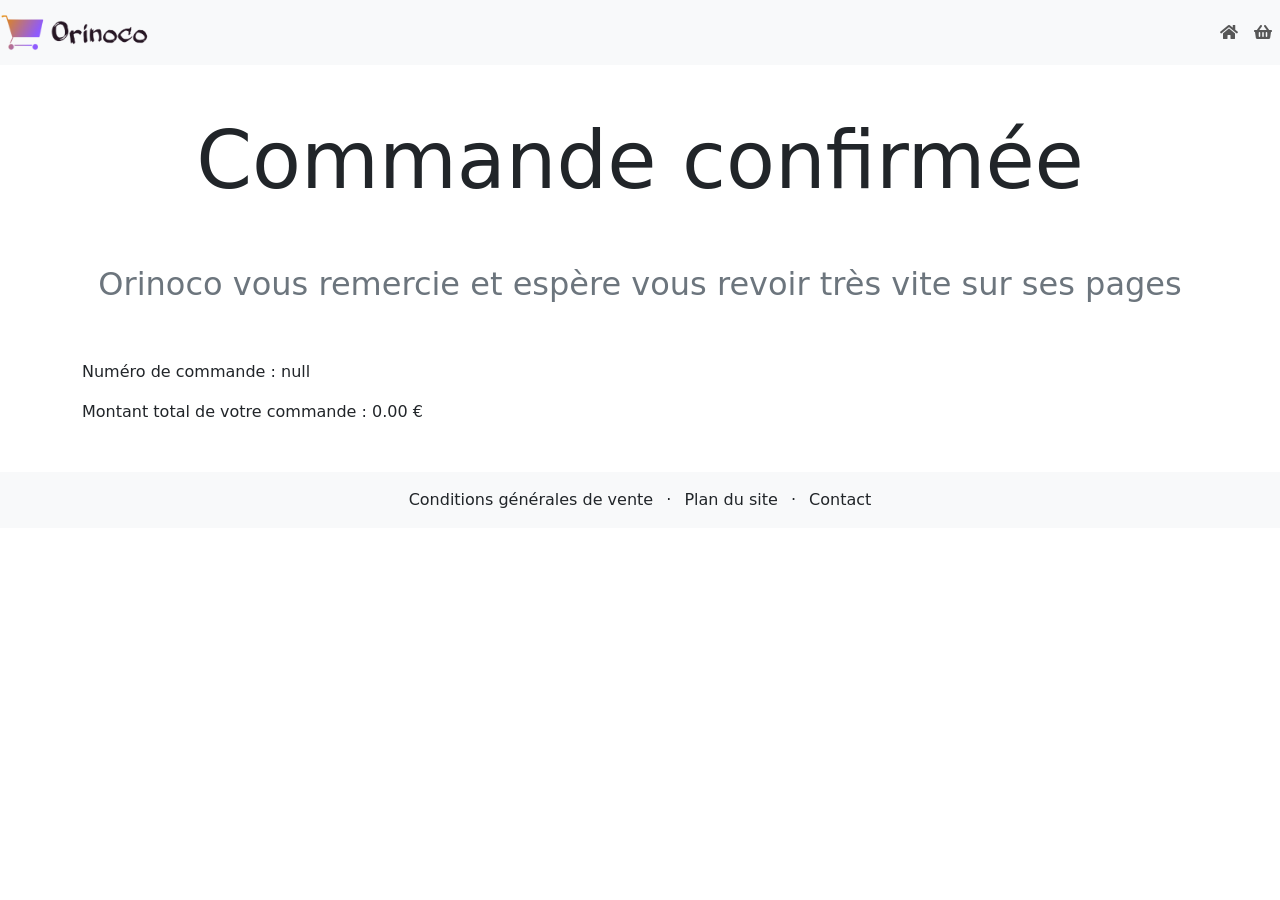
<file: confirmation.html>
<!DOCTYPE html>
<html lang="fr">
  <head>
    <meta charset="UTF-8" />
    <meta
      name="description"
      content="Orinoco : tous les objets que vous cherchez en un clic !"
    />
    <meta http-equiv="X-UA-Compatible" content="IE=edge" />
    <meta name="viewport" content="width=device-width, initial-scale=1.0" />

    <link
      href="https://cdn.jsdelivr.net/npm/bootstrap@5.0.2/dist/css/bootstrap.min.css"
      rel="stylesheet"
      integrity="sha384-EVSTQN3/azprG1Anm3QDgpJLIm9Nao0Yz1ztcQTwFspd3yD65VohhpuuCOmLASjC"
      crossorigin="anonymous"
    />
    <link
      rel="stylesheet"
      href="https://cdnjs.cloudflare.com/ajax/libs/font-awesome/5.15.3/css/all.min.css"
    />
    <title>Orinoco - Confirmation de commande</title>
  </head>
  <body>
    <header>
      <div class="bg-light">
        <div class="container-fluid container-xxl">
          <div class="row">
            <nav
              class="
                col
                navbar navbar-expand navbar-light
                d-flex
                justify-content-between
              "
            >
              <a class="navbar-brand" href="index.html">
                <img
                  src="./backend/images/orinoco-logo.png"
                  alt="Orinoco logo"
                  width="150"
                />
              </a>
              <ul class="navbar-nav">
                <li class="nav-item active">
                  <a class="nav-link" href="index.html"
                    ><i class="fas fa-home"></i
                  ></a>
                </li>
                <li class="nav-item">
                  <a class="nav-link" href="panier.html"
                    ><i class="fas fa-shopping-basket"></i
                  ></a>
                </li>
              </ul>
            </nav>
          </div>
        </div>
      </div>
    </header>

    <main class="container">
      <div class="row my-5">
        <div class="col">
          <h1 class="display-1 text-center">Commande confirmée</h1>
        </div>
      </div>
      <div class="row my-5">
        <div class="col">
          <h2 class="text-secondary text-center">
            Orinoco vous remercie et espère vous revoir très vite sur ses pages
          </h2>
        </div>
      </div>
      <div class="row justify-content-center" id="recap"></div>
      <p id="orderNumber" class="pl-2 font-weight-bold"></p>
      <p id="totalOrder" class="pl-2 font-weight-bold"></p>
    </main>

    <footer>
      <div class="bg-light mt-5 pt-3">
        <div class="container-fluid container-xxl">
          <div class="row">
            <div class="col">
              <ul class="list-inline text-center">
                <li class="list-inline-item">Conditions générales de vente</li>
                <li class="list-inline-item">&middot;</li>
                <li class="list-inline-item">Plan du site</li>
                <li class="list-inline-item">&middot;</li>
                <li class="list-inline-item">Contact</li>
              </ul>
            </div>
          </div>
        </div>
      </div>
    </footer>

    <script
      src="https://cdn.jsdelivr.net/npm/@popperjs/core@2.9.2/dist/umd/popper.min.js"
      integrity="sha384-IQsoLXl5PILFhosVNubq5LC7Qb9DXgDA9i+tQ8Zj3iwWAwPtgFTxbJ8NT4GN1R8p"
      crossorigin="anonymous"
    ></script>
    <script
      src="https://cdn.jsdelivr.net/npm/bootstrap@5.0.1/dist/js/bootstrap.min.js"
      integrity="sha384-Atwg2Pkwv9vp0ygtn1JAojH0nYbwNJLPhwyoVbhoPwBhjQPR5VtM2+xf0Uwh9KtT"
      crossorigin="anonymous"
    ></script>
    <script src="confirmation.js"></script>
  </body>
</html>
</file>
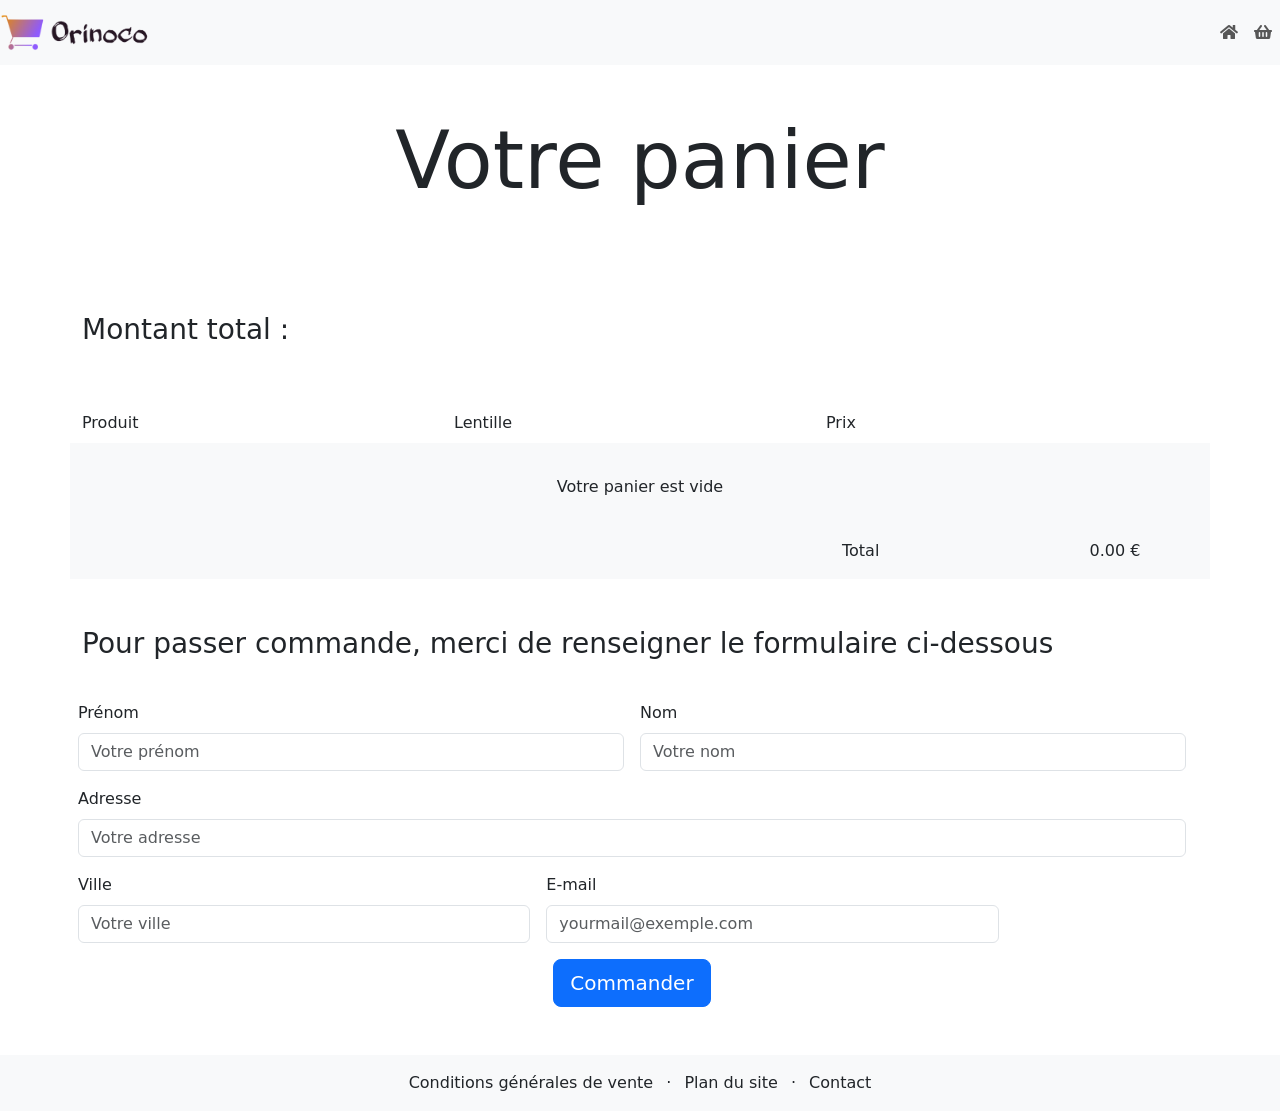
<file: panier.html>
<!DOCTYPE html>
<html lang="fr">
<head>
    <meta charset="UTF-8">
    <meta name="description" content="Orinoco : tous les objets que vous cherchez en un clic !">
    <meta http-equiv="X-UA-Compatible" content="IE=edge">
    <meta name="viewport" content="width=device-width, initial-scale=1.0">
    <link rel="icon" type="image/png" href="./backend/images/favicon.ico">
    <link href="https://cdn.jsdelivr.net/npm/bootstrap@5.0.2/dist/css/bootstrap.min.css" rel="stylesheet" integrity="sha384-EVSTQN3/azprG1Anm3QDgpJLIm9Nao0Yz1ztcQTwFspd3yD65VohhpuuCOmLASjC" crossorigin="anonymous">
    <link
    rel="stylesheet"
    href="https://cdnjs.cloudflare.com/ajax/libs/font-awesome/5.15.3/css/all.min.css"
  />
    <title>Orinoco - Votre panier</title>
</head>
<body>
    <header>
        <div class="bg-light">
            <div class="container-fluid container-xxl">
                <div class="row">
                    <nav class="col navbar navbar-expand navbar-light d-flex justify-content-between">
                        <a class="navbar-brand" href="index.html">
                            <img src="./backend/images/orinoco-logo.png" alt="Orinoco logo" width="150">
                        </a>
                        <ul class="navbar-nav">
                            <li class="nav-item active">
                                <a class="nav-link" href="index.html"><i class="fas fa-home"></i></a>
                            </li>
                            <li class="nav-item">
                                <a class="nav-link" href="panier.html"><i class="fas fa-shopping-basket"></i></a>
                            </li>
                        </ul>
                    </nav>
                </div>
            </div>
        </div>
    </header>

    <main class="container">
        <div class="row my-5">
            <div class="col">
                <h1 class="display-1 text-center">Votre panier</h1>
            </div>
        </div>
        <div class="row">
            <div class="col d-flex justify-content-between my-5">
                <h3>Montant total : <span id="affichage-montant"></span></h5>
                <!--<button type="button" class="btn btn-secondary" id="trash">Vider le panier</button>-->
            </div>
        </div>
   
            <!--table class="table">
                <thead>
                  <tr>
                    <th scope="col" class="text-center">Produit</th>
                    <th scope="col" class="text-center">Lentille</th>
                   
                    <th scope="col" class="text-center">Prix</th>
                    <th scope="col" class="text-center col-1">Supprimer un article</th>
                  </tr>
                </thead>
                <tbody id="affichage-produits">
                  
                </tbody>
              </table-->
              <div class="row">
                <div
                  class="col-12 d-flex color-identity-light txt-color pb-2 pt-2"
                >
                  <div class="col-4 font-weight-bold">Produit</div>
                  <div class="col-3 col-md-4 font-weight-bold">Lentille</div>
                  <div class="col-3 font-weight-bold">Prix</div>
                  <div class="col-2 col-md-1"></div>
                </div>
              </div>
              <div id="itemsInBasket" class="row bg-light pt-2"></div>
     
        <div class="row my-5">
            <div class="col">
                <h3>Pour passer commande, merci de renseigner le formulaire ci-dessous</h3>
            </div>
            <form class="row g-3" id="form">
                <div class="col-md-6">
                  <label for="firstName" class="form-label">Prénom</label>
                  <input
                    type="text"
                    id="firstName"
                    name="firstName"
                    class="form-control"
                    placeholder="Votre prénom"
                    required
                  />
                </div>
                <div class="col-md-6">
                  <label for="lastName" class="form-label">Nom</label>
                  <input
                    type="text"
                    id="lastName"
                    name="lastName"
                    class="form-control"
                    placeholder="Votre nom"
                    required
                  />
                </div>
                <div class="col-12">
                  <label for="address" class="form-label">Adresse</label>
                  <input
                    type="text"
                    id="address"
                    name="address"
                    class="form-control"
                    placeholder="Votre adresse"
                    required
                  />
                
                </div>
                
                <div class="col-md-5">
                    <label for="city" class="form-label">Ville</label>
                    <input
                    type="text"
                    id="city"
                    name="city"
                    class="form-control"
                    placeholder="Votre ville"
                    required
                  />
                  </div>
                  <div class="col-md-5">
                    <label for="mail" class="form-label">E-mail</label>
                    <input
                    type="email"
                    id="email"
                    name="email"
                    class="form-control"
                    placeholder="yourmail@exemple.com"
                    required
                  />
                  </div>
                <div class="col-12 text-center">
                  <button type="submit" id="submitPayment" class="btn btn-primary btn-lg" id="send">Commander</button>
                </div>
              </form>
    </main>

    <footer>
        <div class="bg-light mt-5 pt-3">
            <div class="container-fluid container-xxl">
              <div class="row">
                <div class="col">
                  <ul class="list-inline text-center">
                    <li class="list-inline-item">Conditions générales de vente</li>
                    <li class="list-inline-item">&middot;</li>
                    <li class="list-inline-item">Plan du site</li>
                    <li class="list-inline-item">&middot;</li>
                    <li class="list-inline-item">Contact</li>
                  </ul>
                </div>
              </div>
            </div>
          </div>
    </footer>



 
    <script src="https://cdn.jsdelivr.net/npm/@popperjs/core@2.9.2/dist/umd/popper.min.js" integrity="sha384-IQsoLXl5PILFhosVNubq5LC7Qb9DXgDA9i+tQ8Zj3iwWAwPtgFTxbJ8NT4GN1R8p" crossorigin="anonymous"></script>
    <script src="https://cdn.jsdelivr.net/npm/bootstrap@5.0.1/dist/js/bootstrap.min.js" integrity="sha384-Atwg2Pkwv9vp0ygtn1JAojH0nYbwNJLPhwyoVbhoPwBhjQPR5VtM2+xf0Uwh9KtT" crossorigin="anonymous"></script>
    <script src="panier.js"></script>
</body>
</html>
</file>
